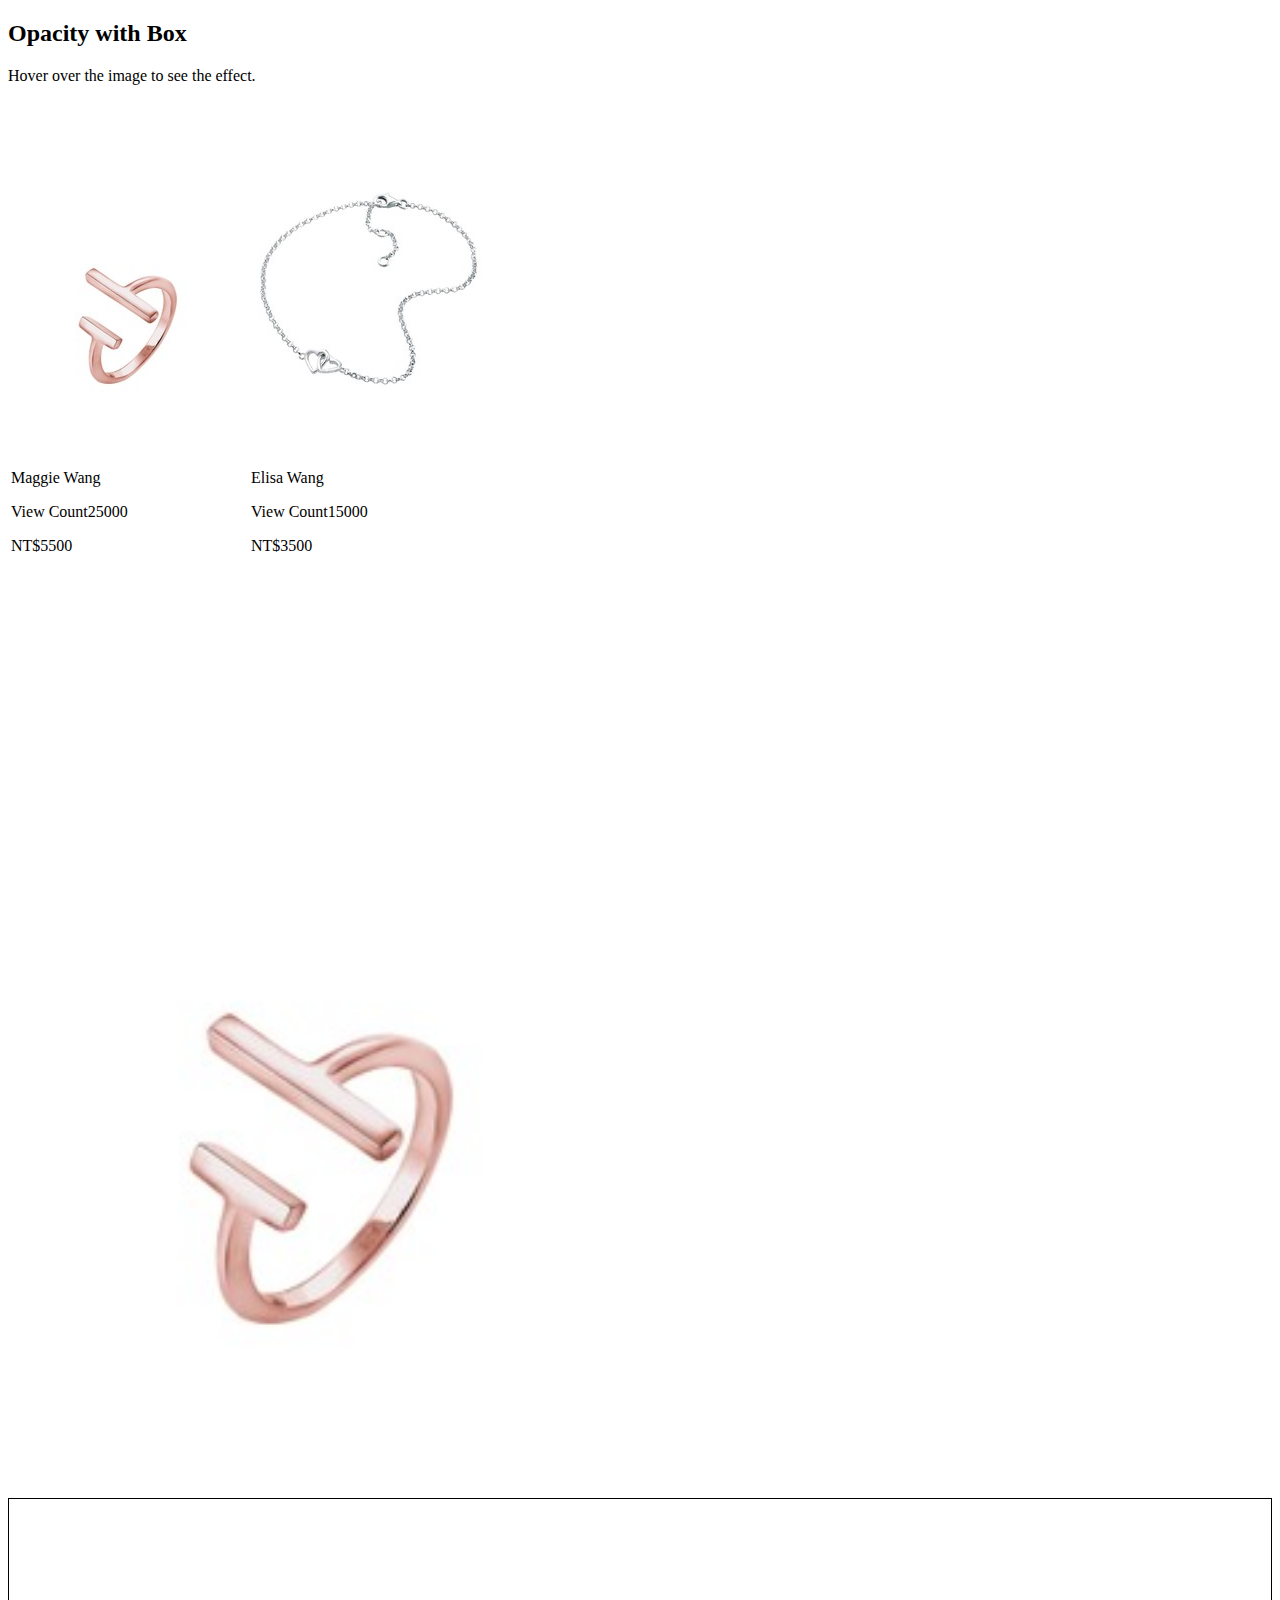
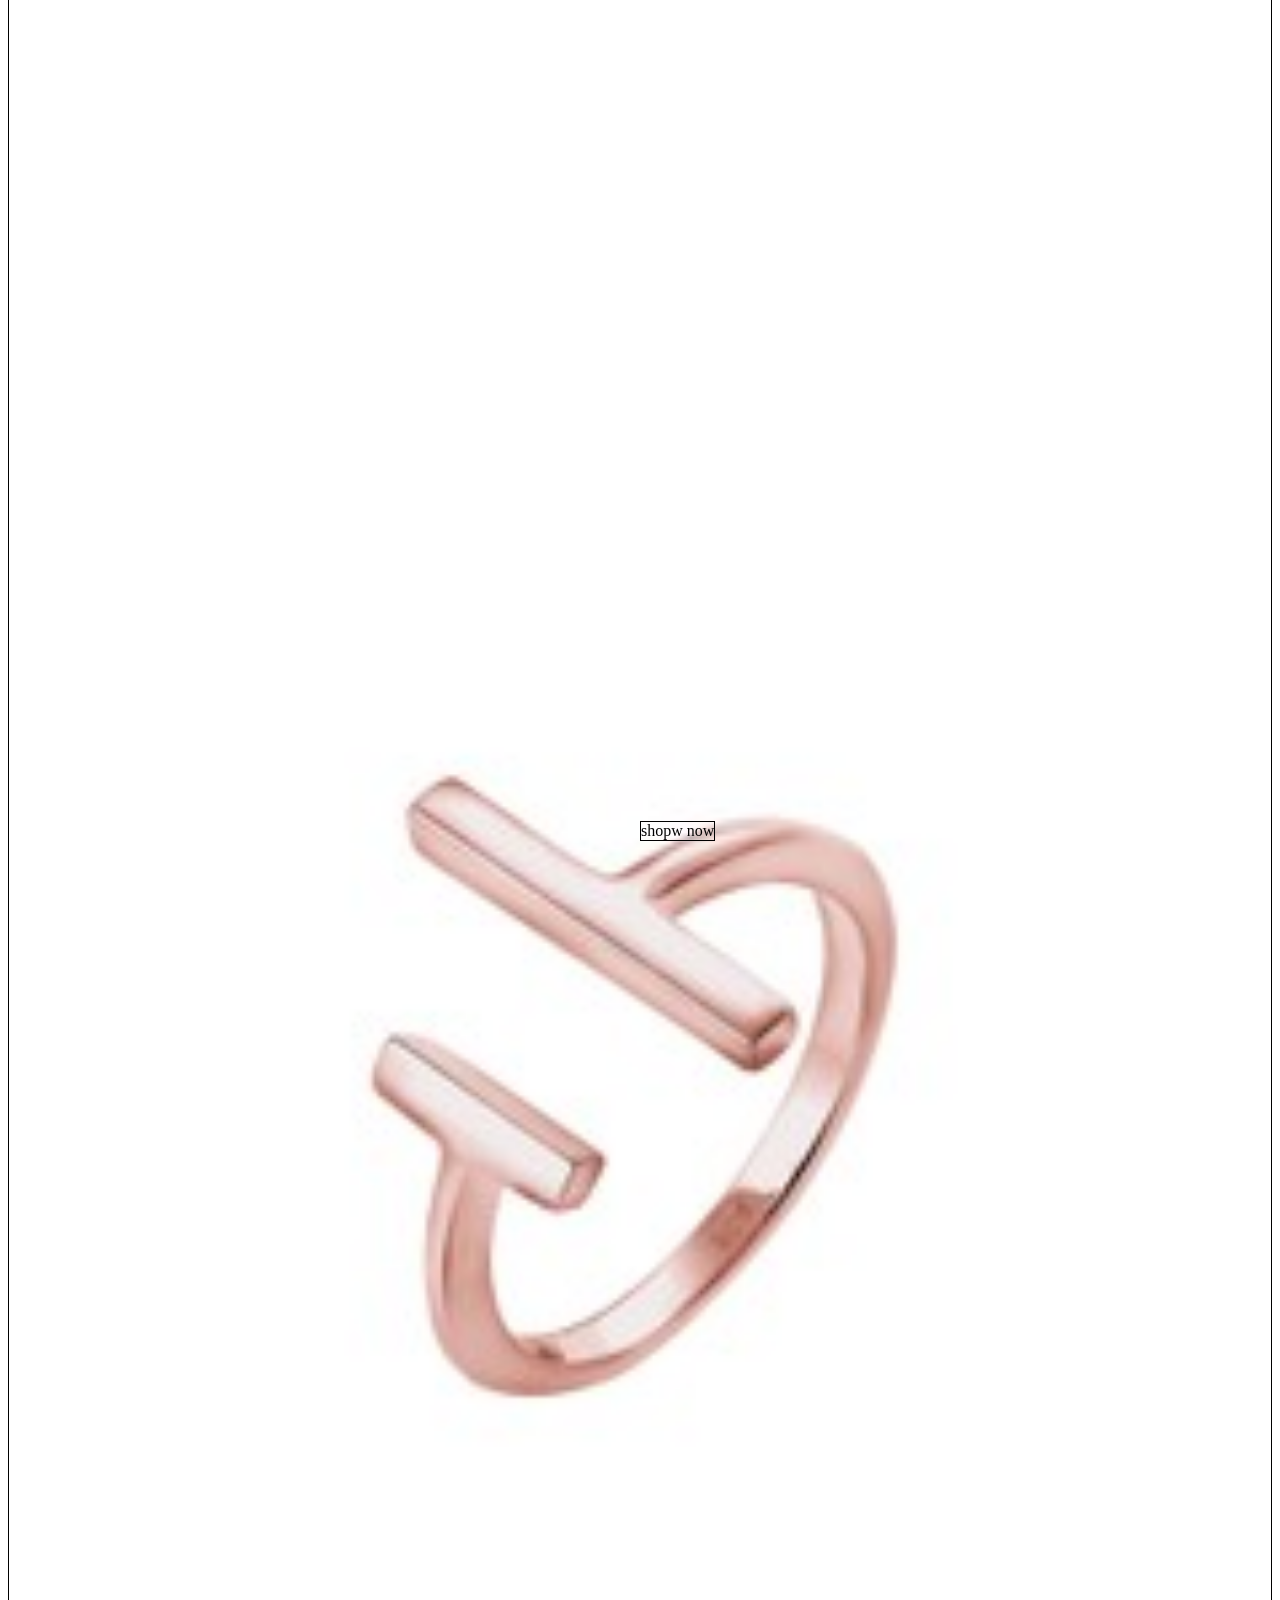
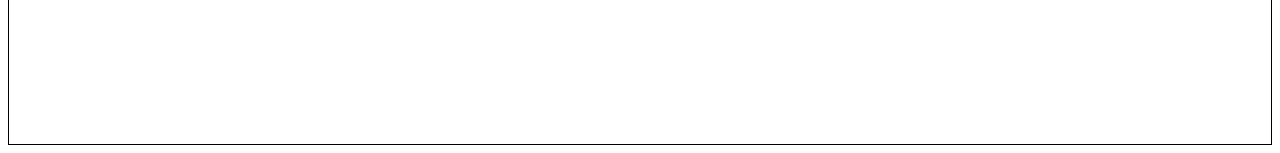
<file: test.html>
<!DOCTYPE html>
<html>
<head>
<style>
.box {
    position: relative;
    width: 50%;
}

.image {
  opacity: 1;
  display: block;
  width: 100%;
  height: auto;
  transition: .5s ease;
  backface-visibility: hidden;
}

.middle {
  transition: .5s ease;
  opacity: 0;
  position: absolute;
  top: 50%;
  left: 50%;
  transform: translate(-50%, -50%);
  -ms-transform: translate(-50%, -50%)
}

.box:hover .image {
  opacity: 0.3;
}

.box:hover .middle {
  opacity: 1;
}

.text {
  color: grey;
  font-size: 16px;
  padding: 16px 32px;
}
</style>
</head>
<body>

<h2>Opacity with Box</h2>
<p>Hover over the image to see the effect.</p>

<table id="sortTable">
	<tr id="sortTable1">
	</tr>
</table>


<div class="box">
  <img src="img/accessory1.jpg" alt="Avatar" class="image" style="width:100%">
  <div class="middle">
    <div class="text">SHOP NOW</div>
  </div>
</div>

<div style="position: relative;border:1px solid black">
	<img  src="img/accessory1.jpg" alt="Avatar" class="image" style="width:100%">
	<div style="position: absolute;border:1px solid black;top: 50%;
    left: 50%;">
		shopw now
	</div>
</div>
<script>
let product=[
	{
		imgsrc:"img/accessory1.jpg",
		name:"Maggie Wang",
		price:5500,
		catalog:1,
		viewcount:25000
	},
	{
		imgsrc:"img/accessory2.jpg",
		name:"Elisa Wang",
		price:3500,
		catalog:1,
		viewcount:15000
	},
];
let str=''
for(i=0; i<product.length;i++) {
	if (i === 4) {break;}
	str += "<td><div><img src='"+ product[i].imgsrc+"'/>"+ "<p>"+product[i].name+"</p>"+
	"<p>"+"View Count"+product[i].viewcount+"</p>"+"<p>"+"NT$" + product[i].price+"</p>"+ "</div>"+"</td>";
	document.getElementById('sortTable1').innerHTML=str;
}

</script>
</body>
</html>
</file>
